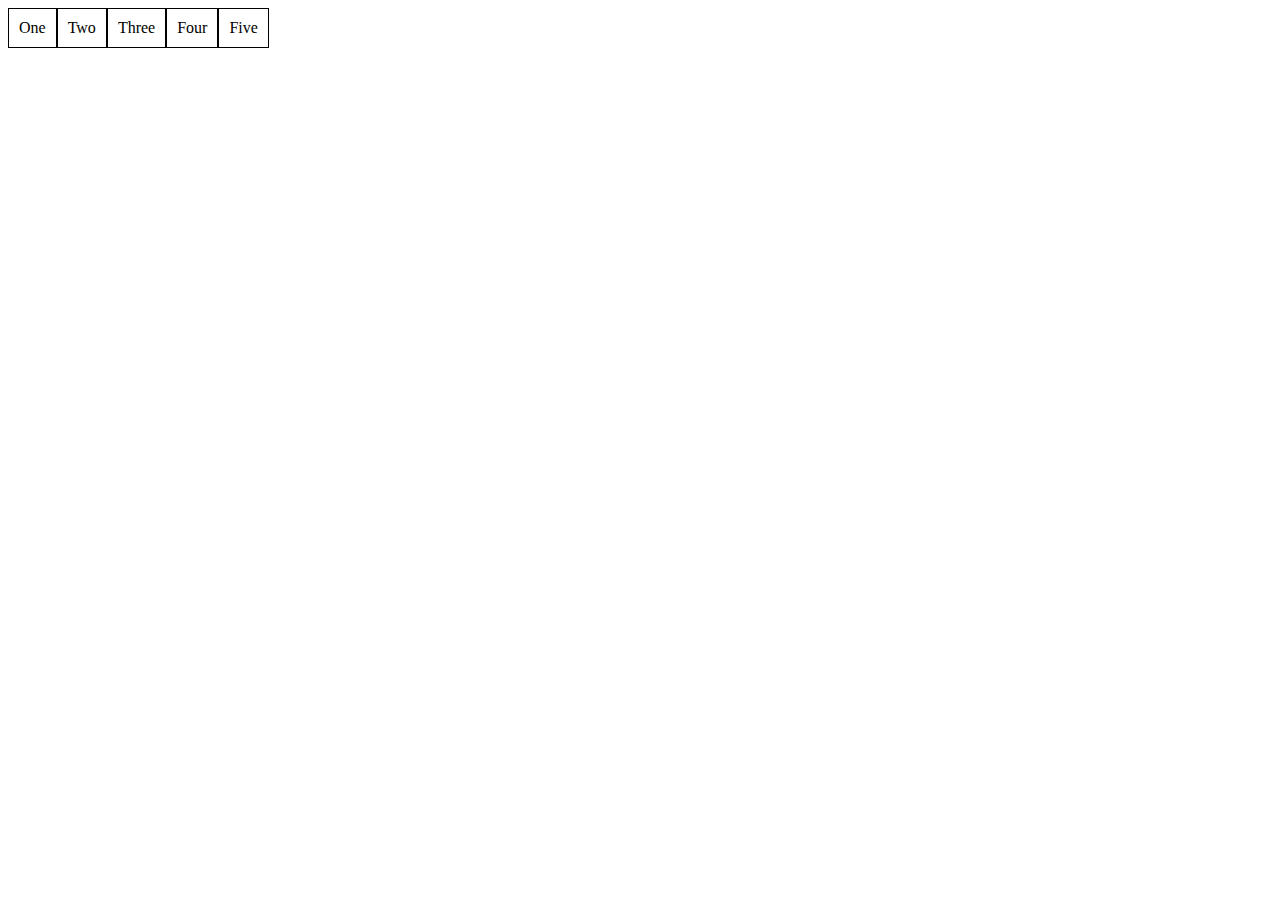
<file: Assignments/FLEXBOX/index.html>
<!DOCTYPE html>
<html lang="en">
<head>
    <meta charset="UTF-8">
    <meta http-equiv="X-UA-Compatible" content="IE=edge">
    <meta name="viewport" content="width=device-width, initial-scale=1.0">
    <title>FLEXBOX</title>
    <link rel="stylesheet" href="style.css"
</head>
<body class="background">
<div class="container">
    <div class="item">One</div>
    <div class="item">Two</div>
    <div class="item">Three</div>
    <div class="item">Four</div>
    <div class="item">Five</div>
    
    </div>
</body>
</html>
</file>
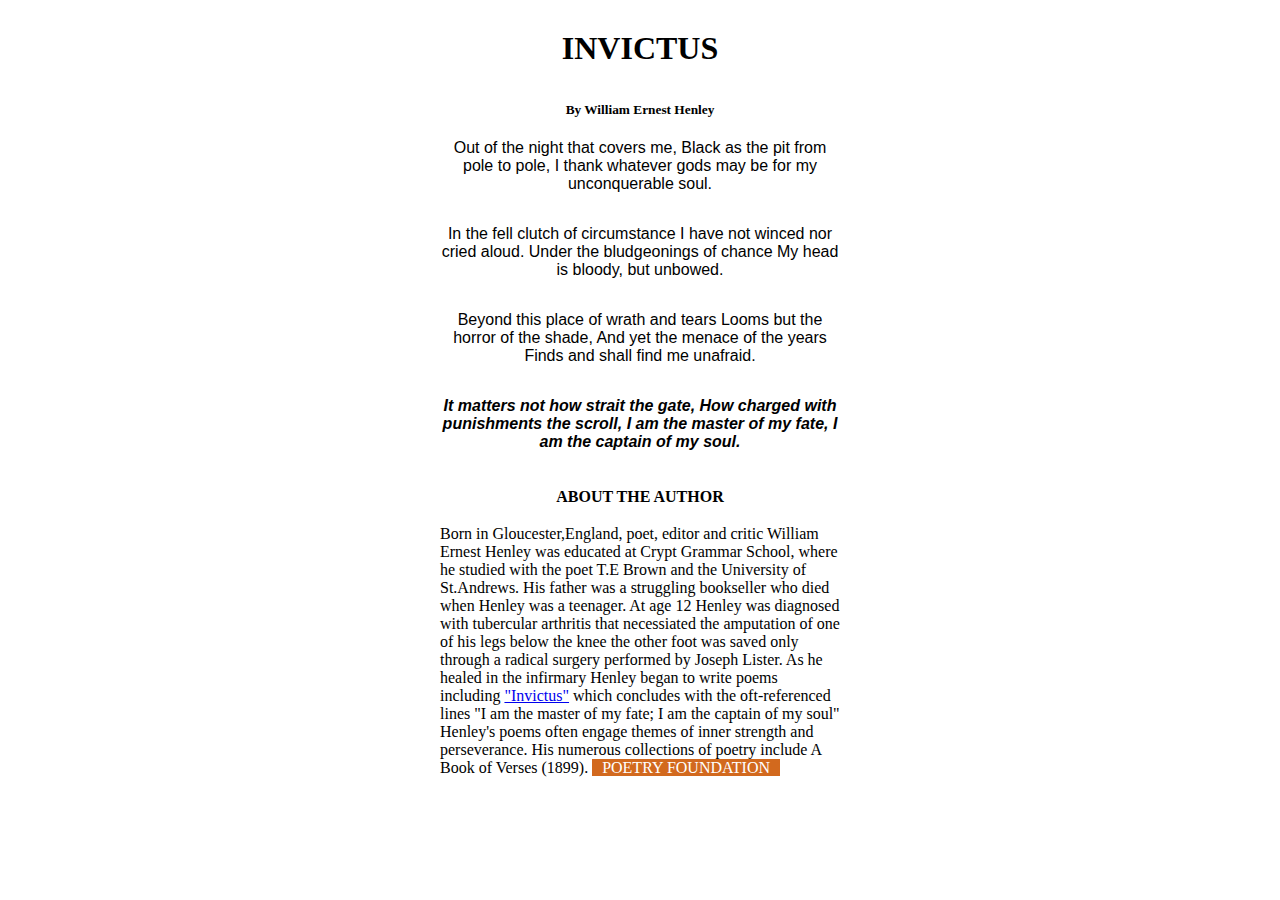
<file: Assignments/INVICTUS/index.html>
<!DOCTYPE html>
<html lang="en">
<link rel="stylesheet" href="style.css">

 <head>
    <meta charset="UTF-8">
    <meta http-equiv="X-UA-Compatible" content="IE=edge">
    <meta name="viewport" content="width=device-width, initial-scale=1.0">
    <title>Apply the Correct CSS</title>
</head>

<body>
    <div class="container">
      <section>
          <h1 id="title">Invictus</h1>
          <h3>By William Ernest Henley</h3>
          <p class="pclass">Out of the night that covers me,
              Black as the pit from pole to pole,
              I thank whatever gods may be
              for my unconquerable soul.</p>

           <p class="pclass">In the fell clutch of circumstance
                  I have not winced nor cried aloud.
                  Under the bludgeonings of chance
                  My head is bloody, but unbowed.</p>

                  <p class="pclass"> 
                      Beyond this place of wrath and tears
                      Looms but the horror of the shade,
                      And yet the menace of the years
                      Finds and shall find me unafraid.
                    </p>

                    <p class="pclass pitalics">
                        It matters not how strait the gate,
                        How charged with punishments the scroll,
                        I am the master of my fate,
                        I am the captain of my soul.
                    </p>
                    </section>

                    <section class="about">
                        <h4>About the Author</h4>
                        <p class="Author_desc">
                        Born in Gloucester,England, poet, editor and critic William Ernest
                        Henley was educated at Crypt Grammar School, where he studied with the 
                        poet T.E Brown and the University of St.Andrews. His father was a struggling
                        bookseller who died when Henley was a teenager. At age 12 Henley was
                        diagnosed with tubercular arthritis that necessiated the amputation of one 
                        of his legs below the knee the other foot was saved only through a radical 
                        surgery performed by Joseph Lister. As he healed in the infirmary Henley began
                        to write poems including <a href="#title">"Invictus"</a> which concludes with the oft-referenced lines
                        "I am the master of my fate; I am the captain of my soul" Henley's poems
                        often engage themes of inner strength and perseverance. His numerous collections
                        of poetry include A Book of Verses (1899). <a href="https://www.poetryfoundation.org/poets/william-ernest-henley" target="blank"
                        class="source">POETRY FOUNDATION</a>
                        </p>
                        </section>

                        </div>
                        </body>

                </html>
</file>
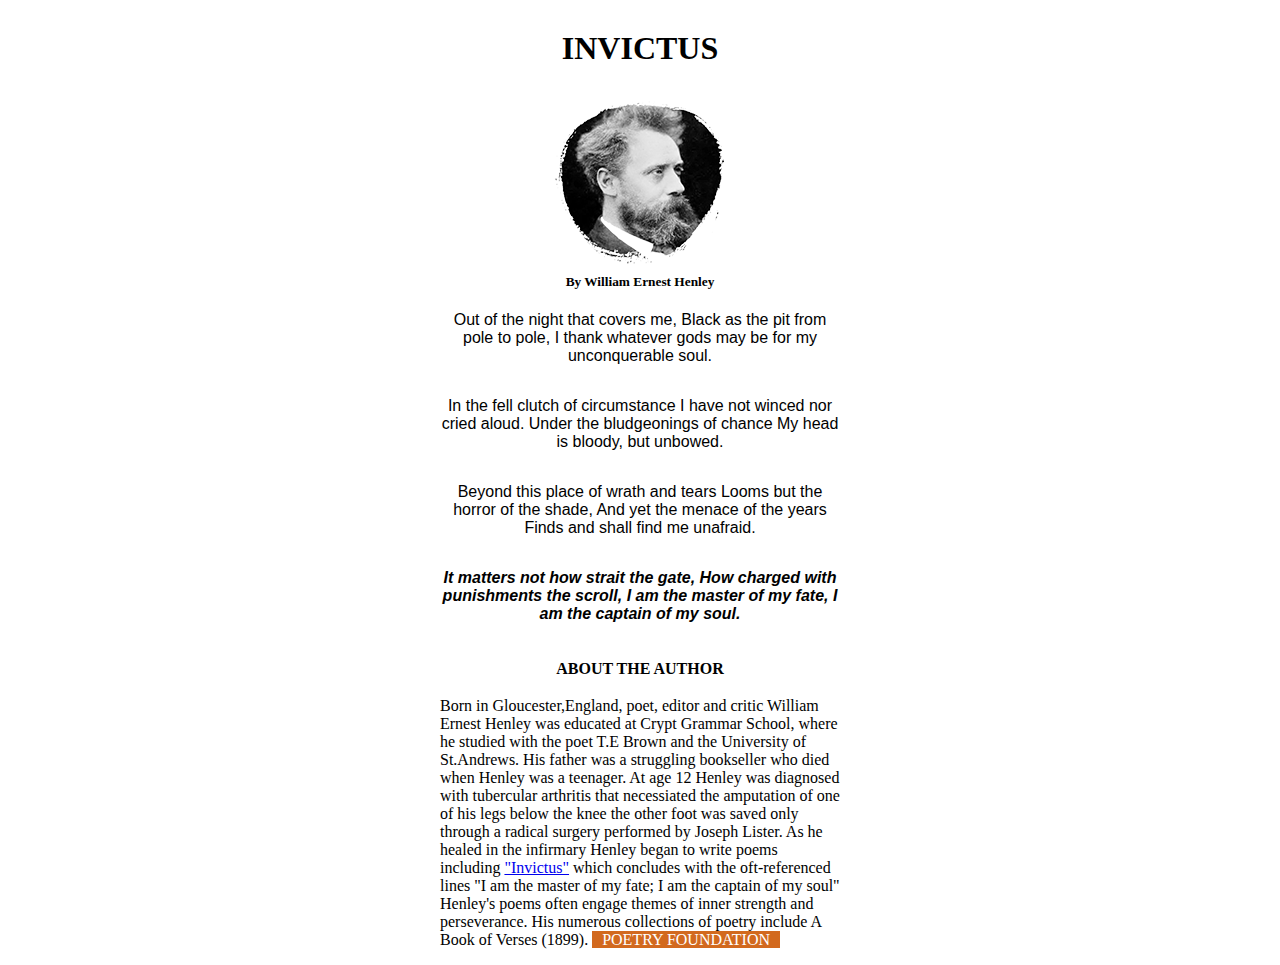
<file: Assignments/Sticky-INVICTUS/index.html>
<!DOCTYPE html>
<html lang="en">
<link rel="stylesheet" href="style.css">

 <head>
    <meta charset="UTF-8">
    <meta http-equiv="X-UA-Compatible" content="IE=edge">
    <meta name="viewport" content="width=device-width, initial-scale=1.0">
    <title>Apply the Correct CSS</title>
</head>

<body>
    <div class="container">
      <section>
          <h1 id="title">Invictus</h1>
          <img src="william-ernest.png" alt="William Ernest Henley">
          <h3>By William Ernest Henley</h3>
          <p class="pclass">Out of the night that covers me,
              Black as the pit from pole to pole,
              I thank whatever gods may be
              for my unconquerable soul.</p>

           <p class="pclass">In the fell clutch of circumstance
                  I have not winced nor cried aloud.
                  Under the bludgeonings of chance
                  My head is bloody, but unbowed.</p>

                  <p class="pclass"> 
                      Beyond this place of wrath and tears
                      Looms but the horror of the shade,
                      And yet the menace of the years
                      Finds and shall find me unafraid.
                    </p>

                    <p class="pclass pitalics">
                        It matters not how strait the gate,
                        How charged with punishments the scroll,
                        I am the master of my fate,
                        I am the captain of my soul.
                    </p>
                    </section>

                    <section class="about">
                        <h4>About the Author</h4>
                        <p class="Author_desc">
                        Born in Gloucester,England, poet, editor and critic William Ernest
                        Henley was educated at Crypt Grammar School, where he studied with the 
                        poet T.E Brown and the University of St.Andrews. His father was a struggling
                        bookseller who died when Henley was a teenager. At age 12 Henley was
                        diagnosed with tubercular arthritis that necessiated the amputation of one 
                        of his legs below the knee the other foot was saved only through a radical 
                        surgery performed by Joseph Lister. As he healed in the infirmary Henley began
                        to write poems including <a href="#title">"Invictus"</a> which concludes with the oft-referenced lines
                        "I am the master of my fate; I am the captain of my soul" Henley's poems
                        often engage themes of inner strength and perseverance. His numerous collections
                        of poetry include A Book of Verses (1899). <a href="https://www.poetryfoundation.org/poets/william-ernest-henley" target="blank"
                        class="source">POETRY FOUNDATION</a>
                        </p>
                        </section>

                        </div>
                        </body>

                </html>
</file>
<file: Assignments/FLEXBOX/style.css>
.container {
    display: flex;
}
.item {
    border: black solid 1px;
    padding: 10px 10px 10px 10px;
}
</file>
<file: Assignments/INVICTUS/style.css>
body {
    margin: 0 auto;
    display: block;
 }

  .container {
     max-width: 400px;
     margin: auto;
  }
 
  section {
     display: flex;
     flex-direction: column;
     align-items: center;
  }

  h1 {
     margin: 30px; auto 0;
     text-transform: uppercase;
  }

  h3 { margin: 5px auto; font-size: smaller;} 
  h4 { margin-bottom: 3px; text-transform: uppercase;}
  .author_desc { text-align: justify; font-size: smaller;}
  .source { background-color: chocolate; padding: 0 10px; color:#fff; text-decoration: none;}

   /*INSERT YOUR CODE HERE*/

   .pclass {
      text-align:center ;
      font-family: Arial, Helvetica, sans-serif;
   }
   .pitalics {
      font-style: italic;
      font-weight: bolder;
   }
</file>
<file: Assignments/Sticky-INVICTUS/style.css>
body {
    margin: 0 auto;
    display: block;
 }

  .container {
     max-width: 400px;
     margin: auto;
  }
 
  section {
     display: flex;
     flex-direction: column;
     align-items: center;
  }

  h1 {
     margin: 30px; auto 0;
     text-transform: uppercase;
  }

  h3 { margin: 5px auto; font-size: smaller;} 
  h4 { margin-bottom: 3px; text-transform: uppercase;}
  .author_desc { text-align: justify; font-size: smaller;}
  .source { background-color: chocolate; padding: 0 10px; color:#fff; text-decoration: none;}

   /*INSERT YOUR CODE HERE*/

   .pclass {
      text-align:center ;
      font-family: Arial, Helvetica, sans-serif;
   }
   .pitalics {
      font-style: italic;
      font-weight: bolder; }
      img { display: block; position: sticky; top: 0;}
</file>
